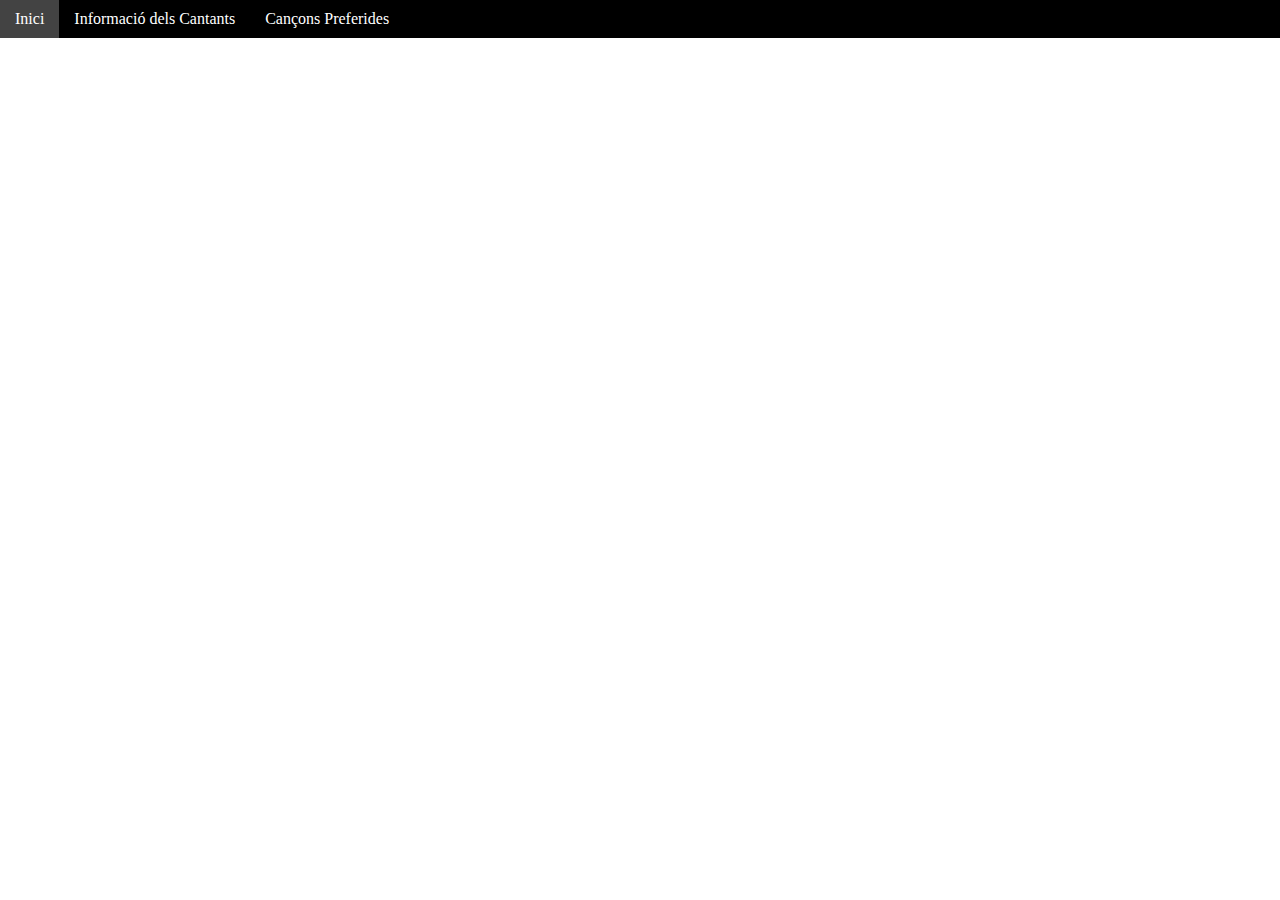
<file: arcangel.html>
<!DOCTYPE html>
<html lang="cat">
<head>
    <meta charset="UTF-8">
    <meta http-equiv="X-UA-Compatible" content="IE=edge">
    <meta name="viewport" content="width=device-width, initial-scale=1.0">
    <link rel="stylesheet" href="style/style.css">
    <title>EFECTE PARALLAX</title>
</head>
<body>

    <ul class="nav">
        <li><a href="index.html">Inici</a></li>
      
        <li><a href="Informació dels Cantants.html">Informació dels Cantants</a>
            <ul>
                <li><a href="">Arcangel</a></li>
                <li><a href="">Bad Bunny</a></li>
                <li><a href="">Santa Fe Klan</a></li>
                <li><a href="">Tornillo</a></li>
                <li><a href="">Bruno Mars</a></li>
            </ul>
        </li>
    
        <li><a href="Cançons Preferides.html">Cançons Preferides</a>
          <ul>
            <li><a href="">Top 10 Cançons</a>
                <ul>
                    <li><a href="">Canço 1</a></li>
                    <li><a href="">Canço 2</a></li>
                    <li><a href="">Canço 3</a></li>
                    <li><a href="">Canço 4</a></li>
                    <li><a href="">Canço 5</a></li>
                    <li><a href="">Canço 6</a></li>
                    <li><a href="">Canço 7</a></li>
                    <li><a href="">Canço 8</a></li>
                    <li><a href="">Canço 9</a></li>
                    <li><a href="">Canço 10</a></li>
                </ul>
            </li>
    
        <li><a href="">Més Informació</a>
            <ul>
                <li><a href="https://ca.wikipedia.org/wiki/Arc%C3%A1ngel" target="_blank">Arcangel</a></li>
                <li><a href="https://ca.wikipedia.org/wiki/Bad_Bunny" target="_blank">Bad Bunny</a></li>
                <li><a href="https://es.wikipedia.org/wiki/Santa_Fe_Klan" target="_blank">Santa Fe Klan</a></li>
                <li><a href="https://www.elsoldeleon.com.mx/gossip/quien-es-el-tornillo-rapero-promesa-de-santa-fe-klan-video-8162742.html" target="_blank">Tornillo</a></li>
                <li><a href="https://ca.wikipedia.org/wiki/Bruno_Mars" target="_blank">Bruno Mars</a></li>
            </ul>
        </li>
    </ul>

</body>
</html>
</file>
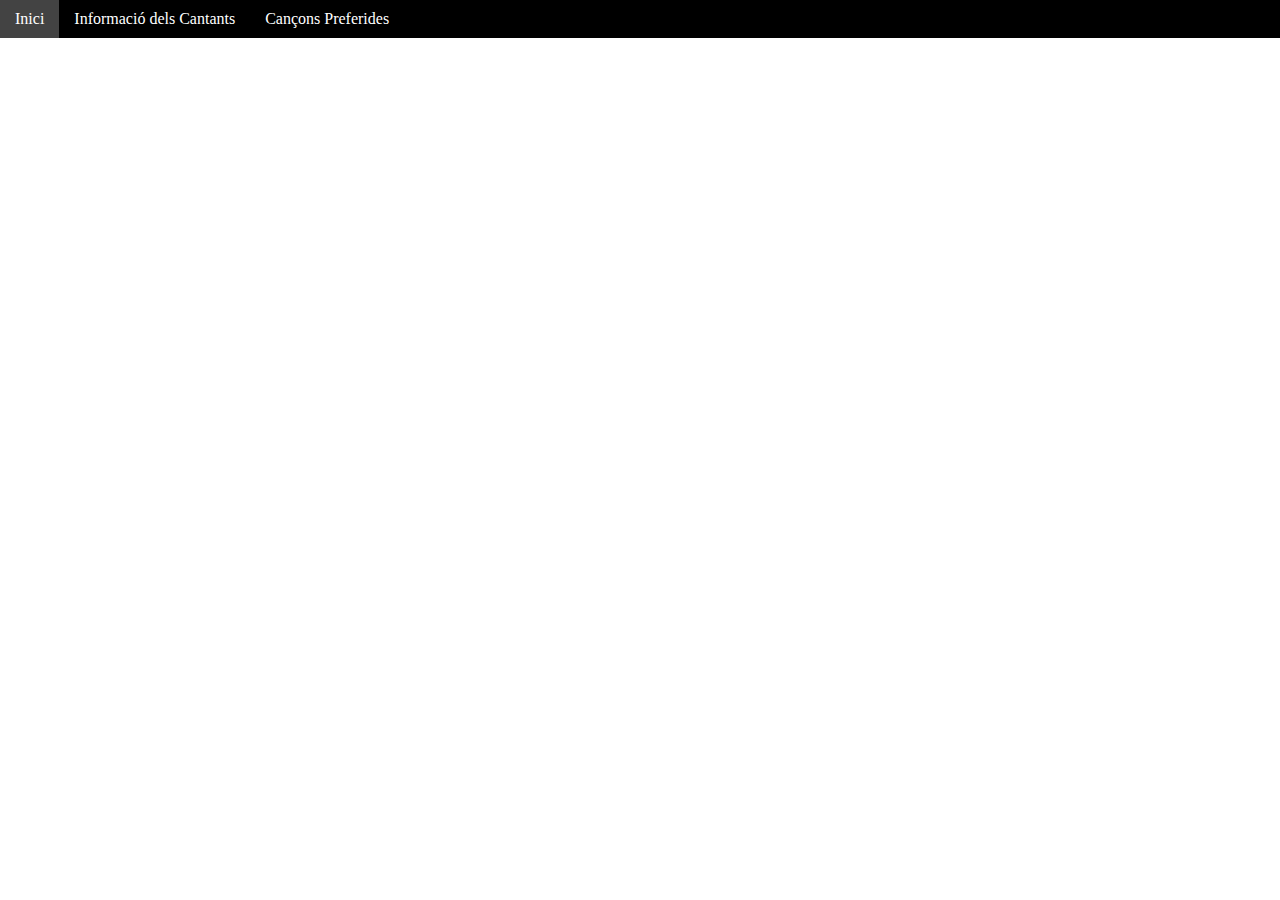
<file: Cançons Preferides.html>
<!DOCTYPE html>
<html lang="cat">
<head>
    <meta charset="UTF-8">
    <meta http-equiv="X-UA-Compatible" content="IE=edge">
    <meta name="viewport" content="width=device-width, initial-scale=1.0">
    <link rel="stylesheet" href="style/style.css">
    <title>EFECTE PARALLAX</title>
</head>
<body>

    <ul class="nav">
        <li><a href="index.html">Inici</a></li>
      
        <li><a href="Informació dels Cantants.html">Informació dels Cantants</a>
            <ul>
                <li><a href="">Arcangel</a></li>
                <li><a href="">Bad Bunny</a></li>
                <li><a href="">Santa Fe Klan</a></li>
                <li><a href="">Tornillo</a></li>
                <li><a href="">Bruno Mars</a></li>
            </ul>
        </li>
    
        <li><a href="Cançons Preferides.html">Cançons Preferides</a>
          <ul>
            <li><a href="">Top 10 Cançons</a>
                <ul>
                    <li><a href="">Canço 1</a></li>
                    <li><a href="">Canço 2</a></li>
                    <li><a href="">Canço 3</a></li>
                    <li><a href="">Canço 4</a></li>
                    <li><a href="">Canço 5</a></li>
                    <li><a href="">Canço 6</a></li>
                    <li><a href="">Canço 7</a></li>
                    <li><a href="">Canço 8</a></li>
                    <li><a href="">Canço 9</a></li>
                    <li><a href="">Canço 10</a></li>
                </ul>
            </li>
    
        <li><a href="">Més Informació</a>
            <ul>
                <li><a href="https://ca.wikipedia.org/wiki/Arc%C3%A1ngel" target="_blank">Arcangel</a></li>
                <li><a href="https://ca.wikipedia.org/wiki/Bad_Bunny" target="_blank">Bad Bunny</a></li>
                <li><a href="https://es.wikipedia.org/wiki/Santa_Fe_Klan" target="_blank">Santa Fe Klan</a></li>
                <li><a href="https://www.elsoldeleon.com.mx/gossip/quien-es-el-tornillo-rapero-promesa-de-santa-fe-klan-video-8162742.html" target="_blank">Tornillo</a></li>
                <li><a href="https://ca.wikipedia.org/wiki/Bruno_Mars" target="_blank">Bruno Mars</a></li>
            </ul>
        </li>
    </ul>

</body>
</html>
</file>
<file: style/style.css>
.body
{
  background-color: #434343;
}

.nav
{
  position: fixed;
  top: 0;
  left: 0;
  width: 100%;
  background-color: #000;
  margin: 0;
  padding: 0;
  list-style: none;
  z-index: 9999;
}
ul, ol
{
list-style: none;
}

.nav li a
{
background-color: #000;
color: #fff;
text-decoration: none;
padding: 10px 15px;
display: block;
}
.nav li a:hover
{
background-color: #434343;
}

.nav > li
{
float: left;
}

.nav li ul
{
display: none;
position: absolute;
min-width: 140px;
}

.nav li:hover > ul
{
display: block;
}

.nav li ul li
{
position: relative;
}

.nav li ul li ul
{
right: -140px;
top: 0px;
}




main
{
    height: 100vh;
    overflow-x: hidden;
    overflow-y: auto;
    perspective: 2px;
}

section
{
    transform-style:preserve-3d;
    position: relative;
    height: 100vh;
    display: flex;
    align-items: center;
    justify-content: center;
    color:blueviolet; 
}

section h1
{
    text-align: center;
    font-size: 4rem;
    font-family: sans-serif;
}

.no-parallax
{
    background-color: rgb(56, 56, 56);
    z-index: 999;

}

.parallax h1
{
    width: 60%;
    font-size: 2rem;
}

.parallax::after
{
    content:"";
    position:absolute;
    top: 0;
    left: 0;
    bottom:0;
    right: 0;
    transform: translateZ(-1px) scale(1.5);
    background-size: 100%;
    z-index: -1;
}

.image-section
{
  background-color: rgb(56, 56, 56);
    z-index: 999;
}

.bg::after
{
    background: linear-gradient(rgba(0,0,0.5),rgba(0,0,0,.5)), url("https://weezevent.com/wp-content/uploads/2018/08/27184514/organiser-un-concert-en-7-etapes.jpg");
    background-size: cover;
}




.header
{
	display: flex;
	align-items: center;
	justify-content: center;
	min-height: 100vh;
	background: linear-gradient(#b7328d, #ac18c0);
}

.container
{
	border: solid 1px rgba(255, 255, 255, 0.2);
  position: absolute;
  top: 50%;
  left: 50%;
  transform: translate(-50%,-50%);
}

table
{
	color: #fff;
	font-size: 14px;
	table-layout: fixed;
	border-collapse: collapse;
}

thead
{
	background: rgba(243, 140, 210, 0.4);
}

th
{
	padding: 20px 15px;
	font-weight: 700;
	text-transform: uppercase;
  text-align: center; 
}

td
{
	padding: 15px;
	border-bottom: solid 1px rgba(255, 255, 255, 0.2);
  text-align: center;
}

tbody tr
{
	cursor: pointer;
}

tbody tr:hover
{
	background: rgba(243, 103, 199, 0.4);
}




  .image-wrapper
  {
    display: flex;
  }
  
  .image-container 
  {
    position: relative;
    width: 50%;
    margin-right: 20px;
  }
  
  .image-container:last-child 
  {
    margin-right: 0;
  }
  
  .image-container img 
  {
    width: 100%;
    height: 100%;
    object-fit: cover;
  }
  
  .overlay 
  {
    position: absolute;
    bottom: 0;
    left: 0;
    right: 0;
    background-color: rgba(0, 0, 0, 0.5);
    overflow: hidden;
    height: 0;
    transition: .5s ease;
  }
  
  .image-container:hover .overlay 
  {
    height: 100%;
  }
  
  .text 
  {
    color: white;
    font-size: 20px;
    text-align: center;
    position: absolute;
    top: 50%;
    left: 50%;
    transform: translate(-50%, -50%);
    -ms-transform: translate(-50%, -50%);
  }


  summary
  {
    background-color: blueviolet;
    color: rgb(56, 56, 56);
    padding: 20px;
    cursor: pointer;
    width: 100%;

  }

  .p
  {
    padding: 10px;
    background: whitesmoke;
    overflow: hidden;
  }
</file>
